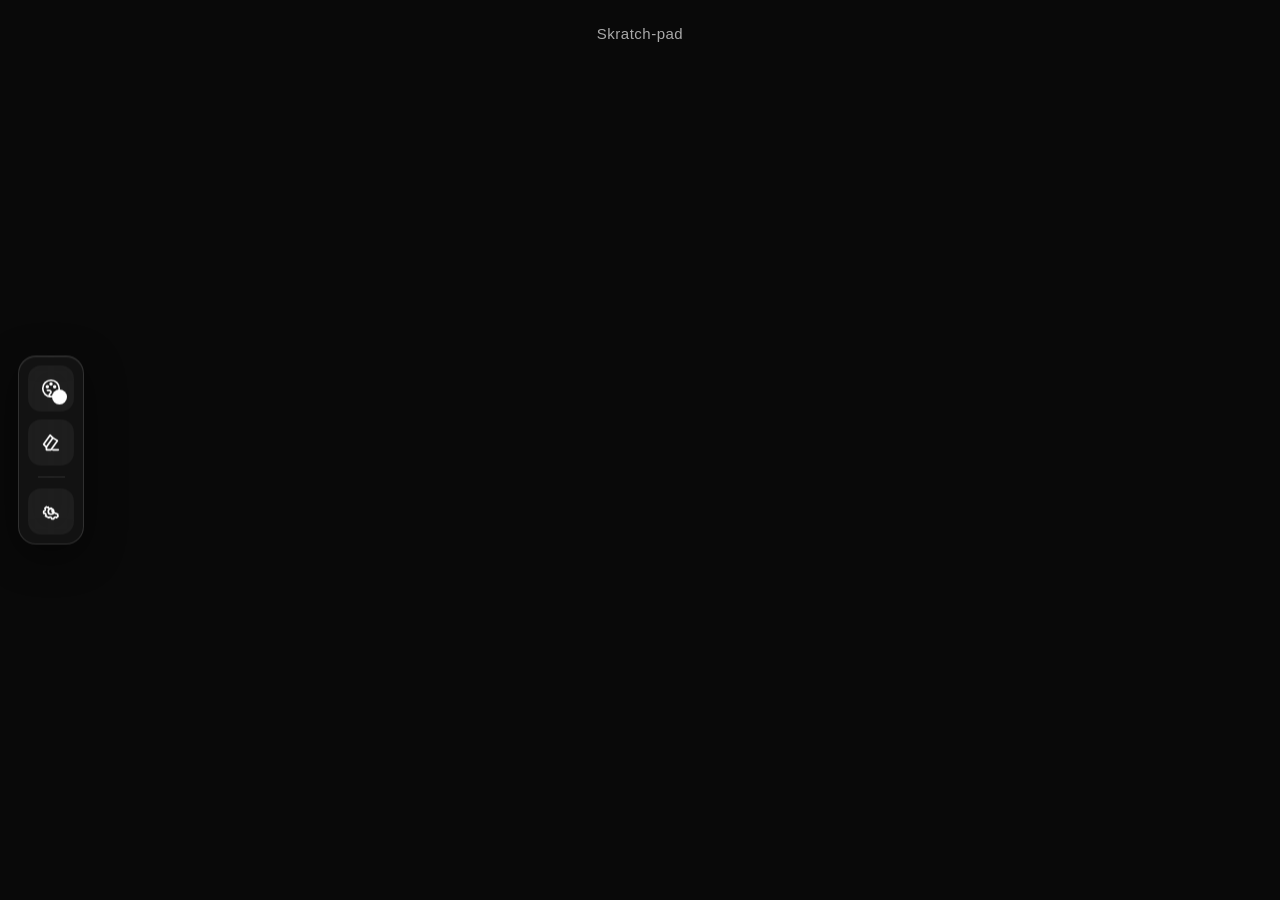
<file: index.html>
<!DOCTYPE html>
<html lang="en">
<head>
<meta charset="UTF-8">
<meta name="viewport" content="width=device-width, initial-scale=1.0">
<title>Skratch-pad</title>

<style>
    * {
        box-sizing: border-box;
        -webkit-tap-highlight-color: transparent;
    }

    html, body {
        margin: 0;
        width: 100%;
        height: 100%;
        overflow: hidden;
        background: #090909;
        font-family: Arial, Helvetica, sans-serif;
        color: white;
    }

    canvas {
        position: fixed;
        inset: 0;
        width: 100%;
        height: 100%;
        display: block;
        cursor: crosshair;
        touch-action: none;
    }

    .toolbar {
        position: fixed;
        left: 18px;
        top: 50%;
        transform: translateY(-50%);

        display: flex;
        flex-direction: column;
        align-items: center;
        gap: 8px;

        padding: 9px;

        background: rgba(25, 25, 25, 0.62);
        border: 1px solid rgba(255,255,255,0.13);
        border-radius: 18px;

        backdrop-filter: blur(18px);
        -webkit-backdrop-filter: blur(18px);

        box-shadow:
            0 10px 40px rgba(0,0,0,.45),
            inset 0 1px rgba(255,255,255,.08);

        z-index: 10;
    }

    .tool {
        width: 46px;
        height: 46px;

        border: 0;
        border-radius: 13px;

        background: rgba(255,255,255,.05);
        color: white;

        display: flex;
        align-items: center;
        justify-content: center;

        cursor: pointer;
        transition: .18s ease;
        position: relative;
    }

    .tool:hover {
        background: rgba(255,255,255,.12);
        transform: translateX(2px);
    }

    .tool.active {
        background: rgba(255,255,255,.16);
    }

    .tool svg {
        width: 22px;
        height: 22px;
        stroke: currentColor;
        fill: none;
        stroke-width: 1.8;
        stroke-linecap: round;
        stroke-linejoin: round;
    }

    .divider {
        width: 27px;
        height: 1px;
        background: rgba(255,255,255,.12);
        margin: 3px 0;
    }

    #colorPicker {
        position: absolute;
        opacity: 0;
        pointer-events: none;
        width: 1px;
        height: 1px;
    }

    .color-preview {
        width: 15px;
        height: 15px;
        border-radius: 50%;
        background: white;
        border: 2px solid rgba(255,255,255,.8);
        position: absolute;
        bottom: 7px;
        right: 7px;
    }

    .settings {
        position: fixed;
        left: 82px;
        top: 50%;
        transform: translateY(-50%) translateX(-10px);

        width: min(330px, calc(100vw - 110px));

        padding: 18px;

        background: rgba(25,25,25,.82);
        border: 1px solid rgba(255,255,255,.13);
        border-radius: 18px;

        backdrop-filter: blur(20px);
        -webkit-backdrop-filter: blur(20px);

        box-shadow: 0 15px 50px rgba(0,0,0,.5);

        opacity: 0;
        pointer-events: none;

        transition: .2s ease;
        z-index: 9;
    }

    .settings.open {
        opacity: 1;
        pointer-events: auto;
        transform: translateY(-50%) translateX(0);
    }

    .settings h3 {
        margin: 0 0 15px;
        font-size: 15px;
        font-weight: 500;
    }

    .setting-row {
        display: flex;
        align-items: center;
        justify-content: space-between;
        margin: 14px 0;
        font-size: 13px;
        color: #ddd;
    }

    input[type="range"] {
        width: 150px;
        accent-color: white;
    }

    .size-value {
        min-width: 35px;
        text-align: right;
        color: #aaa;
    }

    .clear-btn,
    .download-btn,
    .click-me-btn {
        width: 100%;
        padding: 11px;
        margin-top: 7px;

        border: 1px solid rgba(255,255,255,.12);
        border-radius: 11px;

        background: rgba(255,255,255,.06);
        color: white;

        cursor: pointer;
    }

    .clear-btn:hover,
    .download-btn:hover,
    .click-me-btn:hover {
        background: rgba(255,255,255,.12);
    }

    .status {
        position: fixed;
        top: 18px;
        left: 50%;
        transform: translateX(-50%);

        padding: 7px 12px;

        font-size: 15px;
        color: rgba(255,255,255,.65);
        letter-spacing: .5px;

        pointer-events: none;
        user-select: none;
    }

    .eraser-cursor {
        position: fixed;

        width: 5px;
        height: 5px;

        border: 1.5px solid white;
        border-radius: 50%;

        pointer-events: none;
        display: none;

        transform: translate(-50%, -50%);

        z-index: 20;

        box-shadow:
            0 0 0 1px rgba(0,0,0,.7),
            0 0 8px rgba(255,255,255,.25);
    }

    @media (max-width: 500px) {
        .toolbar {
            left: 10px;
            padding: 7px;
            border-radius: 16px;
        }

        .tool {
            width: 43px;
            height: 43px;
        }

        .settings {
            left: 70px;
            width: calc(100vw - 85px);
        }
    }
</style>
</head>

<body>

<canvas id="canvas"></canvas>

<div class="status">Skratch-pad</div>

<div class="eraser-cursor" id="eraserCursor"></div>

<div class="settings" id="settings">

    <h3>Settings</h3>

    <div class="setting-row">
        <span>Brush size</span>

        <input
            id="brushSize"
            type="range"
            min="1"
            max="60"
            value="5"
        >

        <span class="size-value" id="sizeValue">5px</span>
    </div>

    <button class="clear-btn" id="clearBtn">
        Clear canvas
    </button>

    <button class="download-btn" id="downloadBtn">
        Download PNG
    </button>

    <button class="click-me-btn" id="clickMeBtn">
        Click me!
    </button>

</div>

<div class="toolbar">

    <button class="tool" id="colorBtn" title="Color">

        <svg viewBox="0 0 24 24">
            <circle cx="12" cy="12" r="9"></circle>
            <circle cx="8" cy="10" r="1"></circle>
            <circle cx="12" cy="7" r="1"></circle>
            <circle cx="16" cy="10" r="1"></circle>
            <path d="M12 21c-1.7 0-2.5-1.3-1.7-2.5.6-.9 1.7-1.5 1.7-2.5 0-1.2-1-2-2.2-2H8"></path>
        </svg>

        <span class="color-preview" id="colorPreview"></span>

        <input type="color" id="colorPicker" value="#ffffff">

    </button>

    <button class="tool" id="eraserBtn" title="Eraser">

        <svg viewBox="0 0 24 24">
            <path d="M7 17l7-10 5 3-7 10H7z"></path>
            <path d="M7 17l-3-3 7-10 3 3"></path>
            <path d="M14 20h6"></path>
        </svg>

    </button>

    <div class="divider"></div>

    <button class="tool" id="settingsBtn" title="Settings">

        <svg viewBox="0 0 24 24">
            <circle cx="12" cy="12" r="3"></circle>

            <path d="M19.4 15a1.7 1.7 0 0 0 .3 1.9l.1.1-1.7 1.7-.1-.1a1.7 1.7 0 0 0-1.9-.3 1.7 1.7 0 0 0-1 1.5V20h-2.4v-.2a1.7 1.7 0 0 0-1-1.5 1.7 1.7 0 0 0-1.9.3l-.1.1L6 17l.1-.1a1.7 1.7 0 0 0 .3-1.9 1.7 1.7 0 0 0-1.5-1H4v-2.4h.2a1.7 1.7 0 0 0 1.5-1 1.7 1.7 0 0 0-.3-1.9L5.3 8.6 7 6.9l.1.1a1.7 1.7 0 0 0 1.9.3 1.7 1.7 0 0 0 1 1.5 1.7 1.7 0 0 0 1.9-.3l.1-.1 1.7 1.7-.1.1a1.7 1.7 0 0 0-.3 1.9 1.7 1.7 0 0 0 1.5 1z"></path>
        </svg>

    </button>

</div>

<script>

const canvas = document.getElementById("canvas");
const ctx = canvas.getContext("2d");

const colorBtn = document.getElementById("colorBtn");
const colorPicker = document.getElementById("colorPicker");
const colorPreview = document.getElementById("colorPreview");

const eraserBtn = document.getElementById("eraserBtn");
const eraserCursor = document.getElementById("eraserCursor");

const settingsBtn = document.getElementById("settingsBtn");
const settings = document.getElementById("settings");

const brushSize = document.getElementById("brushSize");
const sizeValue = document.getElementById("sizeValue");

const clearBtn = document.getElementById("clearBtn");
const downloadBtn = document.getElementById("downloadBtn");
const clickMeBtn = document.getElementById("clickMeBtn");

let drawing = false;
let erasing = false;

let currentColor = "#ffffff";
let currentSize = 5;

let lastX = 0;
let lastY = 0;

function resizeCanvas() {

    const oldCanvas = document.createElement("canvas");

    oldCanvas.width = canvas.width;
    oldCanvas.height = canvas.height;

    if (canvas.width && canvas.height) {
        oldCanvas.getContext("2d").drawImage(canvas, 0, 0);
    }

    const ratio = window.devicePixelRatio || 1;

    canvas.width = window.innerWidth * ratio;
    canvas.height = window.innerHeight * ratio;

    canvas.style.width = window.innerWidth + "px";
    canvas.style.height = window.innerHeight + "px";

    ctx.setTransform(ratio, 0, 0, ratio, 0, 0);

    if (oldCanvas.width && oldCanvas.height) {
        ctx.drawImage(
            oldCanvas,
            0,
            0,
            oldCanvas.width,
            oldCanvas.height,
            0,
            0,
            window.innerWidth,
            window.innerHeight
        );
    }

    ctx.lineCap = "round";
    ctx.lineJoin = "round";
}

resizeCanvas();

window.addEventListener("resize", resizeCanvas);

function getPosition(e) {

    const rect = canvas.getBoundingClientRect();

    return {
        x: e.clientX - rect.left,
        y: e.clientY - rect.top
    };
}

function updateEraserCursor(e) {

    if (!erasing) return;

    eraserCursor.style.display = "block";

    eraserCursor.style.width = currentSize + "px";
    eraserCursor.style.height = currentSize + "px";

    eraserCursor.style.left = e.clientX + "px";
    eraserCursor.style.top = e.clientY + "px";
}

canvas.addEventListener("pointermove", e => {

    updateEraserCursor(e);

    if (!drawing) return;

    const pos = getPosition(e);

    ctx.beginPath();

    ctx.moveTo(lastX, lastY);
    ctx.lineTo(pos.x, pos.y);

    ctx.lineWidth = currentSize;

    ctx.strokeStyle = erasing
        ? "#090909"
        : currentColor;

    ctx.stroke();

    lastX = pos.x;
    lastY = pos.y;
});

canvas.addEventListener("pointerdown", e => {

    drawing = true;

    const pos = getPosition(e);

    lastX = pos.x;
    lastY = pos.y;

    canvas.setPointerCapture(e.pointerId);

    ctx.beginPath();

    ctx.fillStyle = erasing
        ? "#090909"
        : currentColor;

    ctx.arc(
        lastX,
        lastY,
        currentSize / 2,
        0,
        Math.PI * 2
    );

    ctx.fill();
});

function stopDrawing() {
    drawing = false;
}

canvas.addEventListener("pointerup", stopDrawing);
canvas.addEventListener("pointercancel", stopDrawing);

canvas.addEventListener("pointerleave", () => {

    if (!drawing) {
        eraserCursor.style.display = "none";
    }

});

colorBtn.addEventListener("click", () => {
    colorPicker.click();
});

colorPicker.addEventListener("input", e => {

    currentColor = e.target.value;

    colorPreview.style.background = currentColor;

    erasing = false;

    eraserBtn.classList.remove("active");

    eraserCursor.style.display = "none";
});

eraserBtn.addEventListener("click", () => {

    erasing = !erasing;

    eraserBtn.classList.toggle("active", erasing);

    if (!erasing) {
        eraserCursor.style.display = "none";
    }
});

settingsBtn.addEventListener("click", () => {

    settings.classList.toggle("open");

    settingsBtn.classList.toggle(
        "active",
        settings.classList.contains("open")
    );
});

brushSize.addEventListener("input", () => {

    currentSize = Number(brushSize.value);

    sizeValue.textContent = currentSize + "px";

    if (erasing) {
        eraserCursor.style.width = currentSize + "px";
        eraserCursor.style.height = currentSize + "px";
    }
});

clearBtn.addEventListener("click", () => {

    ctx.fillStyle = "#090909";

    ctx.fillRect(
        0,
        0,
        window.innerWidth,
        window.innerHeight
    );
});

downloadBtn.addEventListener("click", () => {

    const link = document.createElement("a");

    link.download = "skratch-pad.png";

    link.href = canvas.toDataURL("image/png");

    link.click();
});

/* NEW: Open the image editor */
clickMeBtn.addEventListener("click", () => {

    window.location.href = "other.html";

});

document.addEventListener("pointerdown", e => {

    if (
        settings.classList.contains("open") &&
        !settings.contains(e.target) &&
        !settingsBtn.contains(e.target)
    ) {

        settings.classList.remove("open");

        settingsBtn.classList.remove("active");

    }

});

</script>

</body>
</html>
</file>
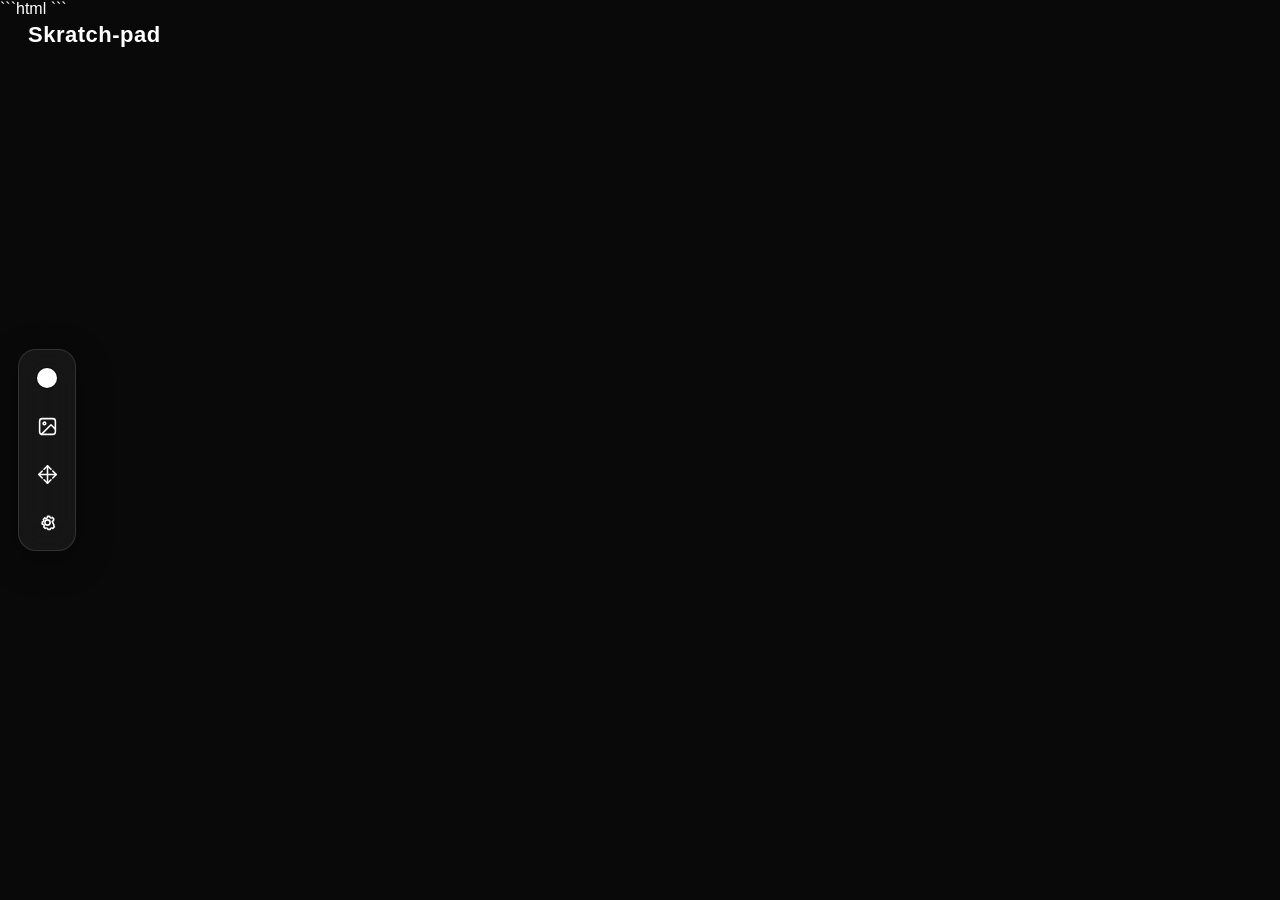
<file: other.html>
```html
<!DOCTYPE html>
<html lang="en">
<head>
<meta charset="UTF-8">
<meta name="viewport" content="width=device-width, initial-scale=1.0">
<title>Skratch-pad</title>

<style>
* {
    box-sizing: border-box;
}

html, body {
    margin: 0;
    width: 100%;
    height: 100%;
    overflow: hidden;
    background: #090909;
    font-family: Arial, sans-serif;
    color: white;
}

#workspace {
    position: fixed;
    inset: 0;
    overflow: hidden;
}

#imageLayer,
#drawCanvas {
    position: absolute;
    left: 0;
    top: 0;
    width: 100%;
    height: 100%;
}

#imageLayer {
    z-index: 10;
    pointer-events: auto;
}

#drawCanvas {
    z-index: 1;
    touch-action: none;
    pointer-events: none;
    cursor: crosshair;
}


/* IMAGE */

.image-container {
    position: absolute;
    transform-origin: center center;
    user-select: none;
    touch-action: none;
}

.image-object {
    display: block;
    user-select: none;
    pointer-events: auto;
    max-width: none;
    border: 1px solid transparent;
    touch-action: none;
    cursor: grab;
}

.image-container.selected .image-object {
    border: 1px dashed rgba(255,255,255,.65);
    box-shadow:
        0 0 0 1px rgba(0,0,0,.5),
        0 0 18px rgba(255,255,255,.08);
}

.image-object:active {
    cursor: grabbing;
}


/* RESIZE HANDLE */

.resize-handle {
    position: absolute;
    right: -7px;
    bottom: -7px;
    width: 15px;
    height: 15px;
    border-radius: 50%;
    background: white;
    border: 2px solid #111;
    cursor: nwse-resize;
    display: none;
    z-index: 20;
}

.image-container.selected .resize-handle {
    display: block;
}


/* TITLE */

.title {
    position: fixed;
    top: 22px;
    left: 28px;
    font-size: 22px;
    font-weight: 600;
    letter-spacing: .5px;
    z-index: 30;
    pointer-events: none;
}


/* SIDEBAR */

.toolbar {
    position: fixed;
    left: 18px;
    top: 50%;
    transform: translateY(-50%);
    width: 58px;
    padding: 8px;

    display: flex;
    flex-direction: column;
    gap: 8px;

    background: rgba(30,30,30,.65);
    border: 1px solid rgba(255,255,255,.12);
    border-radius: 18px;

    backdrop-filter: blur(18px);
    -webkit-backdrop-filter: blur(18px);

    box-shadow: 0 10px 35px rgba(0,0,0,.35);

    z-index: 30;
}

.tool-btn {
    width: 40px;
    height: 40px;
    border: 0;
    border-radius: 12px;
    background: transparent;
    color: white;

    display: flex;
    align-items: center;
    justify-content: center;

    cursor: pointer;

    transition:
        background .15s ease,
        transform .15s ease;
}

.tool-btn:hover {
    background: rgba(255,255,255,.1);
}

.tool-btn:active {
    transform: scale(.92);
}

.tool-btn svg {
    width: 21px;
    height: 21px;
    stroke: white;
    fill: none;
    stroke-width: 1.8;
    stroke-linecap: round;
    stroke-linejoin: round;
}


/* COLOR BUTTON */

.color-button {
    position: relative;
}

.color-dot {
    width: 20px;
    height: 20px;
    border-radius: 50%;
    background: #ffffff;
    border: 2px solid rgba(255,255,255,.75);
    box-shadow: 0 0 0 1px rgba(0,0,0,.5);
}


/* COLOR PICKER */

.color-picker {
    position: fixed;
    left: 86px;
    top: 50%;

    transform:
        translateY(-50%)
        translateX(-10px);

    width: 230px;
    padding: 16px;

    background: rgba(25,25,25,.78);

    border: 1px solid rgba(255,255,255,.12);

    border-radius: 16px;

    backdrop-filter: blur(20px);
    -webkit-backdrop-filter: blur(20px);

    box-shadow:
        0 15px 40px rgba(0,0,0,.4);

    opacity: 0;
    pointer-events: none;

    transition:
        opacity .2s ease,
        transform .2s ease;

    z-index: 29;
}

.color-picker.open {
    opacity: 1;
    pointer-events: auto;

    transform:
        translateY(-50%)
        translateX(0);
}

.color-title {
    font-size: 14px;
    font-weight: 600;
    margin-bottom: 12px;
}

.color-input {
    width: 100%;
    height: 50px;
    padding: 0;
    border: 1px solid rgba(255,255,255,.15);
    border-radius: 10px;
    background: transparent;
    cursor: pointer;
}


/* SETTINGS */

.settings-panel {
    position: fixed;
    left: 86px;
    top: 50%;

    transform:
        translateY(-50%)
        translateX(-10px);

    width: 230px;
    padding: 16px;

    background: rgba(25,25,25,.78);

    border: 1px solid rgba(255,255,255,.12);

    border-radius: 16px;

    backdrop-filter: blur(20px);
    -webkit-backdrop-filter: blur(20px);

    box-shadow:
        0 15px 40px rgba(0,0,0,.4);

    opacity: 0;
    pointer-events: none;

    transition:
        opacity .2s ease,
        transform .2s ease;

    z-index: 29;
}

.settings-panel.open {
    opacity: 1;
    pointer-events: auto;

    transform:
        translateY(-50%)
        translateX(0);
}

.settings-title {
    font-size: 14px;
    font-weight: 600;
    margin-bottom: 14px;
}

.setting-label {
    font-size: 12px;
    opacity: .7;
    margin-bottom: 7px;
}

.setting-group {
    margin-bottom: 14px;
}

input[type="range"] {
    width: 100%;
}

.setting-button,
.click-me-btn {
    width: 100%;
    padding: 10px;

    border: 1px solid rgba(255,255,255,.12);
    border-radius: 10px;

    background: rgba(255,255,255,.06);
    color: white;

    cursor: pointer;

    margin-top: 7px;
}

.setting-button:hover,
.click-me-btn:hover {
    background: rgba(255,255,255,.11);
}

.mode-text {
    text-align: center;
    font-size: 11px;
    opacity: .55;
    margin-top: 8px;
}

#imageInput {
    display: none;
}

</style>
</head>

<body>

<div id="workspace">

    <div class="title">
        Skratch-pad
    </div>

    <div id="imageLayer"></div>

    <canvas id="drawCanvas"></canvas>


    <!-- SIDEBAR -->

    <div class="toolbar">

        <!-- COLOR -->

        <button
            class="tool-btn color-button"
            id="colorBtn"
            title="Color"
        >
            <span
                class="color-dot"
                id="colorDot"
            ></span>
        </button>


        <!-- ADD IMAGE -->

        <button
            class="tool-btn"
            id="addImageBtn"
            title="Add image"
        >

            <svg viewBox="0 0 24 24">

                <rect
                    x="3"
                    y="3"
                    width="18"
                    height="18"
                    rx="3"
                ></rect>

                <circle
                    cx="8.5"
                    cy="8.5"
                    r="1.5"
                ></circle>

                <path
                    d="M21 15l-5-5L5 21"
                ></path>

            </svg>

        </button>


        <!-- MODE -->

        <button
            class="tool-btn"
            id="modeBtn"
            title="Switch mode"
        >

            <!-- MOVE -->

            <svg
                id="moveIcon"
                viewBox="0 0 24 24"
            >

                <path d="M12 2v20"></path>
                <path d="M2 12h20"></path>

                <path d="M8 6l4-4 4 4"></path>
                <path d="M8 18l4 4 4-4"></path>

                <path d="M6 8l-4 4 4 4"></path>
                <path d="M18 8l4 4-4 4"></path>

            </svg>


            <!-- PENCIL -->

            <svg
                id="pencilIcon"
                viewBox="0 0 24 24"
                style="display:none;"
            >

                <path
                    d="M4 20l4.5-1 11-11a2.1 2.1 0 0 0-3-3l-11 11L4 20z"
                ></path>

                <path
                    d="M14.5 6.5l3 3"
                ></path>

            </svg>

        </button>


        <!-- SETTINGS -->

        <button
            class="tool-btn"
            id="settingsBtn"
            title="Settings"
        >

            <svg viewBox="0 0 24 24">

                <circle
                    cx="12"
                    cy="12"
                    r="3"
                ></circle>

                <path
                    d="M19.4 15a1.7 1.7 0 0 0 .3 1.9l.1.1-1.8 1.8-.1-.1a1.7 1.7 0 0 0-1.9-.3 1.7 1.7 0 0 0-1 1.5V20h-2.5v-.1a1.7 1.7 0 0 0-1-1.5 1.7 1.7 0 0 0-1.9.3l-.1.1-1.8-1.8.1-.1a1.7 1.7 0 0 0 .3-1.9 1.7 1.7 0 0 0-1.5-1H6v-2.5h.1a1.7 1.7 0 0 0 1.5-1 1.7 1.7 0 0 0-.3-1.9l-.1-.1L9 6.7l.1.1a1.7 1.7 0 0 0 1.9.3 1.7 1.7 0 0 0 1-1.5V5h2.5v.1a1.7 1.7 0 0 0 1 1.5 1.7 1.7 0 0 0 1.9-.3l.1-.1 1.8 1.8-.1.1a1.7 1.7 0 0 0-.3 1.9 1.7 1.7 0 0 0-1.5 1z"
                ></path>

            </svg>

        </button>

    </div>


    <!-- COLOR PICKER -->

    <div
        class="color-picker"
        id="colorPicker"
    >

        <div class="color-title">
            Drawing color
        </div>

        <input
            class="color-input"
            type="color"
            id="colorInput"
            value="#ffffff"
        >

    </div>


    <!-- SETTINGS -->

    <div
        class="settings-panel"
        id="settingsPanel"
    >

        <div class="settings-title">
            Settings
        </div>


        <div class="setting-group">

            <div class="setting-label">

                Brush size:
                <span id="sizeValue">5</span>px

            </div>

            <input
                type="range"
                id="brushSize"
                min="1"
                max="50"
                value="5"
            >

        </div>


        <button
            class="setting-button"
            id="removeImageBtn"
        >
            Remove selected image
        </button>


        <button
            class="setting-button"
            id="clearDrawingsBtn"
        >
            Clear drawings
        </button>


        <button
            class="setting-button"
            id="downloadBtn"
        >
            Download PNG
        </button>


        <button
            class="click-me-btn"
            id="clickMeBtn"
        >
            Click me!
        </button>


        <div
            class="mode-text"
            id="modeLabel"
        >
            Move mode
        </div>

    </div>

</div>


<input
    type="file"
    id="imageInput"
    accept="image/png,image/jpeg,image/webp"
>


<script>

/* ELEMENTS */

const workspace =
    document.getElementById("workspace");

const imageLayer =
    document.getElementById("imageLayer");

const drawCanvas =
    document.getElementById("drawCanvas");

const ctx =
    drawCanvas.getContext("2d");

const addImageBtn =
    document.getElementById("addImageBtn");

const imageInput =
    document.getElementById("imageInput");

const modeBtn =
    document.getElementById("modeBtn");

const moveIcon =
    document.getElementById("moveIcon");

const pencilIcon =
    document.getElementById("pencilIcon");

const modeLabel =
    document.getElementById("modeLabel");

const settingsBtn =
    document.getElementById("settingsBtn");

const settingsPanel =
    document.getElementById("settingsPanel");

const brushSize =
    document.getElementById("brushSize");

const sizeValue =
    document.getElementById("sizeValue");

const removeImageBtn =
    document.getElementById("removeImageBtn");

const clearDrawingsBtn =
    document.getElementById("clearDrawingsBtn");

const downloadBtn =
    document.getElementById("downloadBtn");

const clickMeBtn =
    document.getElementById("clickMeBtn");


/* COLOR */

const colorBtn =
    document.getElementById("colorBtn");

const colorPicker =
    document.getElementById("colorPicker");

const colorInput =
    document.getElementById("colorInput");

const colorDot =
    document.getElementById("colorDot");

let drawColor =
    "#ffffff";


/* VARIABLES */

let mode =
    "move";

let brush =
    5;

let selectedImage =
    null;

let imageCounter =
    0;


/* MOVING */

let movingImage =
    false;

let moveStartX =
    0;

let moveStartY =
    0;

let originalImageX =
    0;

let originalImageY =
    0;


/* RESIZING */

let resizingImage =
    false;

let resizeStartX =
    0;

let resizeStartWidth =
    0;

let resizeStartHeight =
    0;


/* DRAWING */

let drawing =
    false;


/* CANVAS */

function resizeCanvas() {

    const oldCanvas =
        document.createElement("canvas");

    oldCanvas.width =
        drawCanvas.width;

    oldCanvas.height =
        drawCanvas.height;


    if (
        oldCanvas.width &&
        oldCanvas.height
    ) {

        oldCanvas
            .getContext("2d")
            .drawImage(
                drawCanvas,
                0,
                0
            );
    }


    drawCanvas.width =
        window.innerWidth;

    drawCanvas.height =
        window.innerHeight;


    if (
        oldCanvas.width &&
        oldCanvas.height
    ) {

        ctx.drawImage(
            oldCanvas,
            0,
            0
        );
    }
}


resizeCanvas();


window.addEventListener(
    "resize",
    resizeCanvas
);


/* COLOR PICKER */

colorBtn.addEventListener(
    "click",
    () => {

        colorPicker.classList.toggle(
            "open"
        );

        settingsPanel.classList.remove(
            "open"
        );

    }
);


colorInput.addEventListener(
    "input",
    () => {

        drawColor =
            colorInput.value;

        colorDot.style.background =
            drawColor;
    }
);


/* MODE */

function setMode(newMode) {

    mode =
        newMode;

    movingImage =
        false;

    resizingImage =
        false;

    drawing =
        false;


    if (mode === "draw") {

        drawCanvas.style.zIndex =
            "10";

        imageLayer.style.zIndex =
            "2";

        drawCanvas.style.pointerEvents =
            "auto";

        moveIcon.style.display =
            "none";

        pencilIcon.style.display =
            "block";

        modeLabel.textContent =
            "Draw mode";

    } else {

        drawCanvas.style.zIndex =
            "1";

        imageLayer.style.zIndex =
            "10";

        drawCanvas.style.pointerEvents =
            "none";

        moveIcon.style.display =
            "block";

        pencilIcon.style.display =
            "none";

        modeLabel.textContent =
            "Move mode";
    }
}


setMode("move");


modeBtn.addEventListener(
    "click",
    () => {

        if (mode === "move") {

            setMode("draw");

        } else {

            setMode("move");

        }

    }
);


/* SETTINGS */

settingsBtn.addEventListener(
    "click",
    () => {

        settingsPanel.classList.toggle(
            "open"
        );

        colorPicker.classList.remove(
            "open"
        );

    }
);


/* BRUSH SIZE */

brushSize.addEventListener(
    "input",
    () => {

        brush =
            Number(
                brushSize.value
            );

        sizeValue.textContent =
            brush;
    }
);


/* ADD IMAGE */

addImageBtn.addEventListener(
    "click",
    () => {

        imageInput.click();

    }
);


imageInput.addEventListener(
    "change",
    (e) => {

        const file =
            e.target.files[0];

        if (!file) return;


        const reader =
            new FileReader();


        reader.onload =
            (event) => {

                createImage(
                    event.target.result
                );

            };


        reader.readAsDataURL(file);

        imageInput.value =
            "";
    }
);


/* CREATE IMAGE */

function createImage(src) {

    const container =
        document.createElement("div");

    container.className =
        "image-container";


    const img =
        document.createElement("img");

    img.className =
        "image-object";

    img.src =
        src;

    img.draggable =
        false;


    const handle =
        document.createElement("div");

    handle.className =
        "resize-handle";


    container.appendChild(
        img
    );

    container.appendChild(
        handle
    );

    imageLayer.appendChild(
        container
    );


    container.dataset.x =
        "0";

    container.dataset.y =
        "0";


    img.onload =
        () => {

            let width =
                img.naturalWidth;

            let height =
                img.naturalHeight;


            const maxWidth =
                window.innerWidth * .7;

            const maxHeight =
                window.innerHeight * .7;


            let scale =
                1;


            if (width > maxWidth) {

                scale =
                    maxWidth / width;
            }


            if (
                height * scale >
                maxHeight
            ) {

                scale =
                    maxHeight / height;
            }


            width *= scale;
            height *= scale;


            img.style.width =
                width + "px";

            img.style.height =
                height + "px";


            container.dataset.x =
                (
                    window.innerWidth -
                    width
                ) / 2;


            container.dataset.y =
                (
                    window.innerHeight -
                    height
                ) / 2;


            updateImage(
                container
            );


            selectImage(
                container
            );
        };


    container.addEventListener(
        "pointerdown",
        imagePointerDown
    );


    handle.addEventListener(
        "pointerdown",
        resizePointerDown
    );
}


/* UPDATE IMAGE */

function updateImage(container) {

    const x =
        Number(
            container.dataset.x
        );

    const y =
        Number(
            container.dataset.y
        );


    container.style.left =
        x + "px";

    container.style.top =
        y + "px";
}


/* SELECT IMAGE */

function selectImage(container) {

    if (selectedImage) {

        selectedImage.classList.remove(
            "selected"
        );
    }


    selectedImage =
        container;


    if (selectedImage) {

        selectedImage.classList.add(
            "selected"
        );
    }
}


/* MOVE IMAGE */

function imagePointerDown(e) {

    if (mode !== "move") {
        return;
    }


    if (
        e.target.classList.contains(
            "resize-handle"
        )
    ) {
        return;
    }


    e.preventDefault();
    e.stopPropagation();


    const container =
        e.currentTarget;


    selectImage(
        container
    );


    movingImage =
        true;


    moveStartX =
        e.clientX;

    moveStartY =
        e.clientY;


    originalImageX =
        Number(
            container.dataset.x
        );

    originalImageY =
        Number(
            container.dataset.y
        );


    try {

        container.setPointerCapture(
            e.pointerId
        );

    } catch {}
}


/* MOVE IMAGE */

document.addEventListener(
    "pointermove",
    (e) => {

        if (!movingImage) {
            return;
        }

        if (!selectedImage) {
            return;
        }

        if (mode !== "move") {
            return;
        }


        const dx =
            e.clientX -
            moveStartX;

        const dy =
            e.clientY -
            moveStartY;


        selectedImage.dataset.x =
            originalImageX + dx;

        selectedImage.dataset.y =
            originalImageY + dy;


        updateImage(
            selectedImage
        );
    }
);


/* STOP MOVE */

document.addEventListener(
    "pointerup",
    () => {

        movingImage =
            false;

        resizingImage =
            false;
    }
);


document.addEventListener(
    "pointercancel",
    () => {

        movingImage =
            false;

        resizingImage =
            false;
    }
);


/* RESIZE START */

function resizePointerDown(e) {

    if (mode !== "move") {
        return;
    }


    e.preventDefault();
    e.stopPropagation();


    const container =
        e.currentTarget.parentElement;


    selectImage(
        container
    );


    resizingImage =
        true;


    resizeStartX =
        e.clientX;


    const img =
        container.querySelector(
            ".image-object"
        );


    resizeStartWidth =
        img.offsetWidth;

    resizeStartHeight =
        img.offsetHeight;


    try {

        e.currentTarget.setPointerCapture(
            e.pointerId
        );

    } catch {}
}


/* RESIZE */

document.addEventListener(
    "pointermove",
    (e) => {

        if (!resizingImage) {
            return;
        }

        if (!selectedImage) {
            return;
        }

        if (mode !== "move") {
            return;
        }


        const img =
            selectedImage.querySelector(
                ".image-object"
            );


        const dx =
            e.clientX -
            resizeStartX;


        const aspectRatio =
            resizeStartHeight /
            resizeStartWidth;


        let newWidth =
            resizeStartWidth + dx;


        if (newWidth < 40) {

            newWidth =
                40;
        }


        let newHeight =
            newWidth *
            aspectRatio;


        img.style.width =
            newWidth + "px";

        img.style.height =
            newHeight + "px";
    }
);


/* WHEEL RESIZE */

workspace.addEventListener(
    "wheel",
    (e) => {

        if (mode !== "move") {
            return;
        }

        if (!selectedImage) {
            return;
        }


        if (
            e.target.closest(
                ".toolbar"
            ) ||
            e.target.closest(
                ".settings-panel"
            ) ||
            e.target.closest(
                ".color-picker"
            )
        ) {
            return;
        }


        e.preventDefault();


        const img =
            selectedImage.querySelector(
                ".image-object"
            );


        let width =
            img.offsetWidth;

        let height =
            img.offsetHeight;


        const ratio =
            height / width;


        if (e.deltaY < 0) {

            width += 20;

        } else {

            width -= 20;
        }


        width =
            Math.max(
                40,
                width
            );


        height =
            width * ratio;


        img.style.width =
            width + "px";

        img.style.height =
            height + "px";

    },
    {
        passive: false
    }
);


/* DRAWING */

drawCanvas.addEventListener(
    "pointerdown",
    (e) => {

        if (mode !== "draw") {
            return;
        }


        e.preventDefault();


        drawing =
            true;


        try {

            drawCanvas.setPointerCapture(
                e.pointerId
            );

        } catch {}


        ctx.beginPath();


        ctx.moveTo(
            e.clientX,
            e.clientY
        );


        ctx.lineWidth =
            brush;

        ctx.lineCap =
            "round";

        ctx.lineJoin =
            "round";

        ctx.strokeStyle =
            drawColor;
    }
);


drawCanvas.addEventListener(
    "pointermove",
    (e) => {

        if (!drawing) {
            return;
        }

        if (mode !== "draw") {
            return;
        }


        e.preventDefault();


        ctx.lineTo(
            e.clientX,
            e.clientY
        );


        ctx.stroke();
    }
);


function stopDrawing() {

    if (!drawing) {
        return;
    }


    drawing =
        false;


    ctx.closePath();
}


drawCanvas.addEventListener(
    "pointerup",
    stopDrawing
);

drawCanvas.addEventListener(
    "pointercancel",
    stopDrawing
);

drawCanvas.addEventListener(
    "lostpointercapture",
    stopDrawing
);


/* REMOVE IMAGE */

removeImageBtn.addEventListener(
    "click",
    () => {

        if (!selectedImage) {
            return;
        }


        selectedImage.remove();

        selectedImage =
            null;
    }
);


/* CLEAR DRAWINGS */

clearDrawingsBtn.addEventListener(
    "click",
    () => {

        ctx.clearRect(
            0,
            0,
            drawCanvas.width,
            drawCanvas.height
        );
    }
);


/* DOWNLOAD */

downloadBtn.addEventListener(
    "click",
    () => {

        const output =
            document.createElement(
                "canvas"
            );


        output.width =
            window.innerWidth;

        output.height =
            window.innerHeight;


        const outputCtx =
            output.getContext(
                "2d"
            );


        outputCtx.fillStyle =
            "#090909";


        outputCtx.fillRect(
            0,
            0,
            output.width,
            output.height
        );


        const images =
            imageLayer.querySelectorAll(
                ".image-container"
            );


        images.forEach(
            (container) => {

                const img =
                    container.querySelector(
                        ".image-object"
                    );


                const x =
                    Number(
                        container.dataset.x
                    );

                const y =
                    Number(
                        container.dataset.y
                    );


                const width =
                    img.offsetWidth;

                const height =
                    img.offsetHeight;


                outputCtx.drawImage(
                    img,
                    x,
                    y,
                    width,
                    height
                );
            }
        );


        outputCtx.drawImage(
            drawCanvas,
            0,
            0
        );


        const link =
            document.createElement(
                "a"
            );


        link.download =
            "skratch-pad-edit.png";


        link.href =
            output.toDataURL(
                "image/png"
            );


        link.click();
    }
);


/* CLICK ME */

clickMeBtn.addEventListener(
    "click",
    () => {

        window.location.href =
            "index.html";
    }
);

</script>

</body>
</html>
```
</file>
